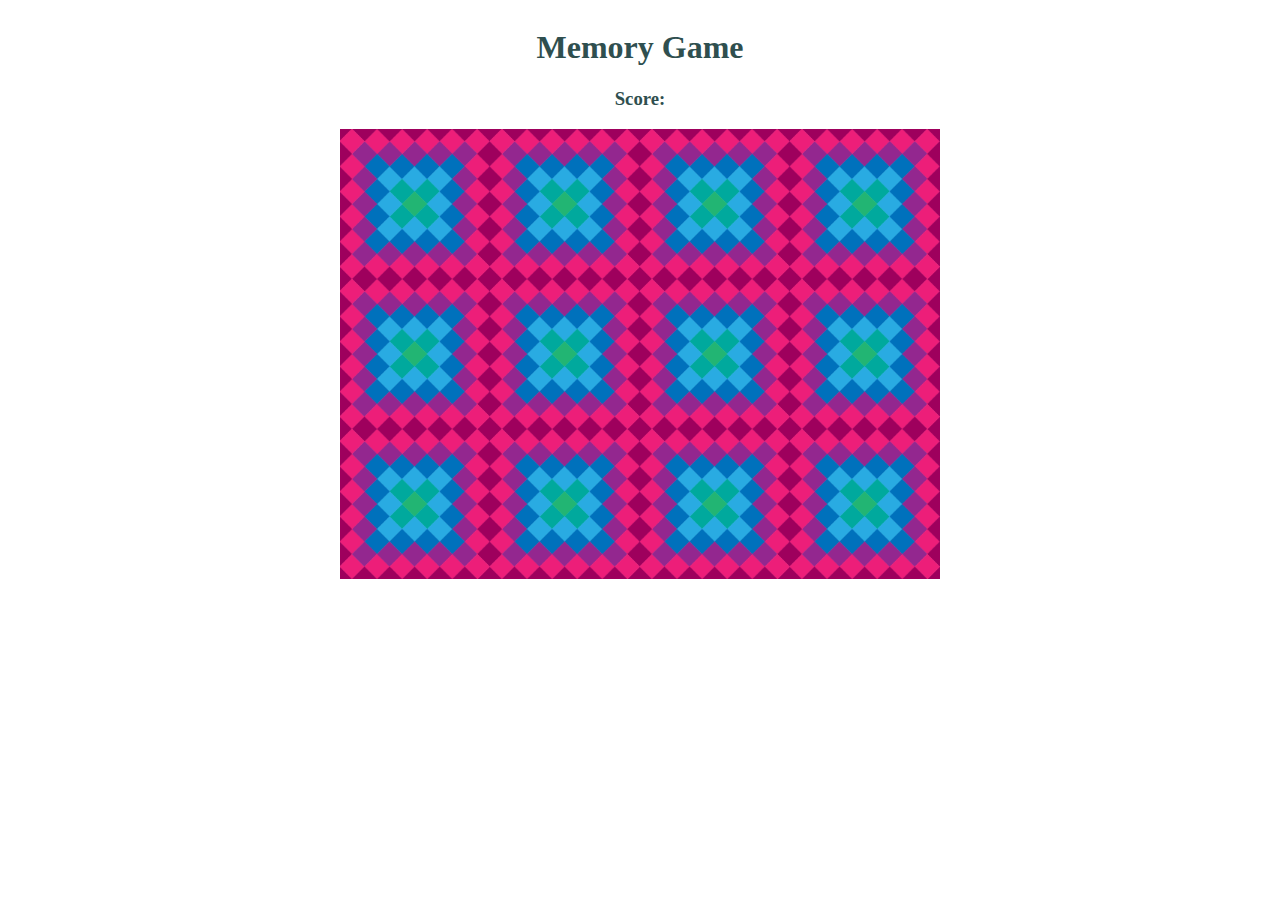
<file: index.html>
<!DOCTYPE html>
<html lang="en">
<head>
    <meta charset="UTF-8">
    <meta name="viewport" content="width=device-width, initial-scale=1.0">
    <title>Memory Game</title>
    <link rel="stylesheet" href="style.css">
    <script src="game.js"></script>
</head>

<body>
    <div class="wrapper">
        <h1>Memory Game</h1>
        <h3>Score: <span id="result"></span></h3>
        <div class="grid"></div>
    </div>

</body>
</html>
</file>
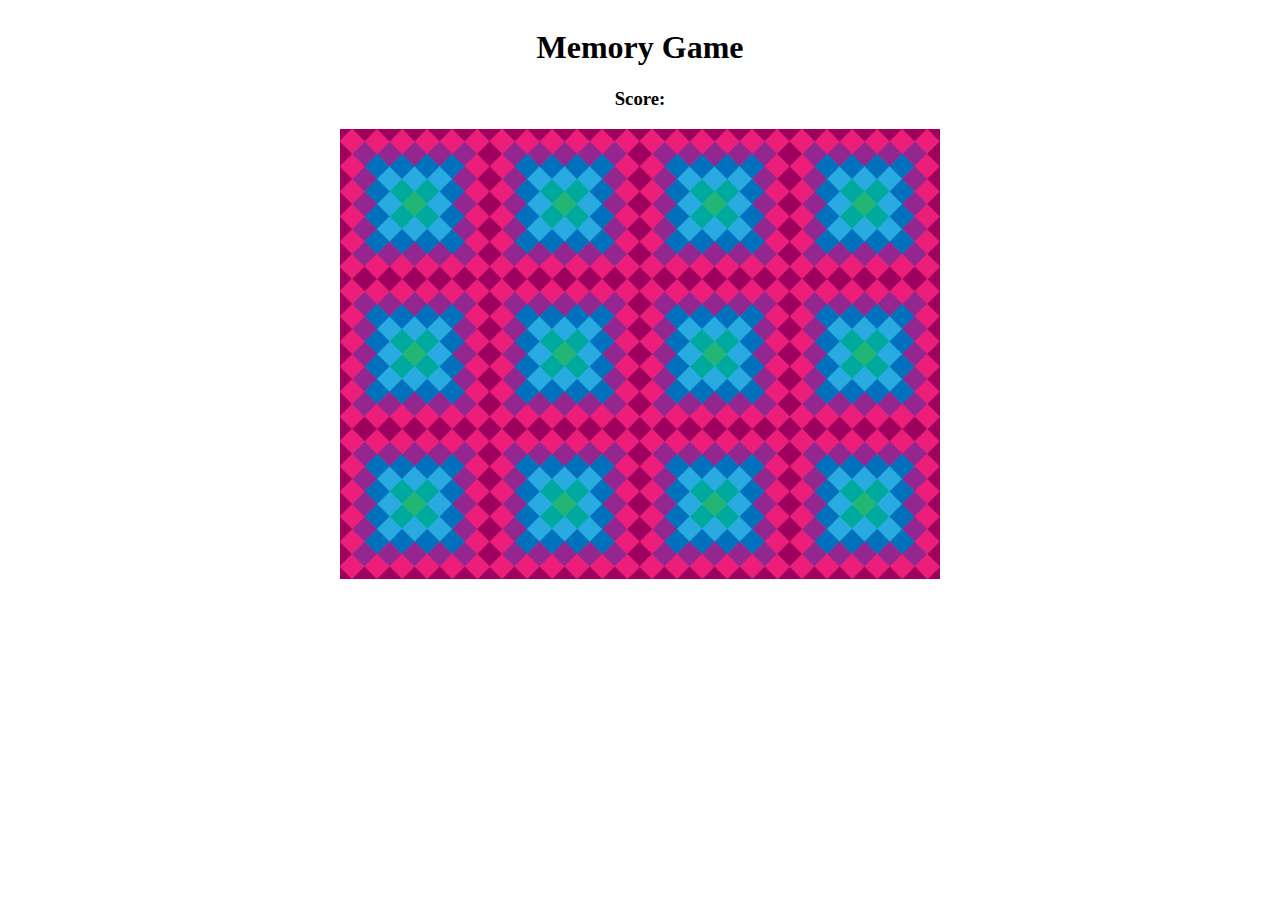
<file: memory-game.html>
<!DOCTYPE html>
<html lang="en">
<head>
    <meta charset="UTF-8">
    <meta name="viewport" content="width=device-width, initial-scale=1.0">
    <title>Memory Game</title>
    <link rel="stylesheet" href="assets/css/style.css">
    <script src="assets/javascript/memory-game.js"></script>
</head>

<body>
    <div class="wrapper">
        <h1>Memory Game</h1>
        <h3>Score: <span id="result"></span></h3>
        <div class="grid"></div>
    </div>

</body>
</html>
</file>
<file: style.css>
body {
    color: darkslategrey;
}

.wrapper {
    margin: auto;
    text-align: center;
    align-content: center;
}

.grid {
    display: flex;
    flex-wrap: wrap;
    height: 240px;
    width: 180px;
    margin: auto;
}

img {
    width: 60px;
    height: 60px;
}

@media screen and (min-width: 300px) {
    .grid {
        width: 270px;
        height: 360px;
    }
    
    img {
        width: 90px;
        height: 90px;    
    }
  }


@media screen and (min-width: 500px) {
    .grid {
        width: 480px;
        height: 360px;
    }
    
    img {
        width: 120px;
        height: 120px;
    }
  }

  @media screen and (min-width: 650px) {
    .grid {
        width: 600px;
        height: 450px;
    }
    
    img {
        width: 150px;
        height: 150px;
    }
  }
</file>
<file: assets/css/style.css>
.wrapper {
    margin: auto;
    text-align: center;
    align-content: center;
}

.grid {
    display: flex;
    flex-wrap: wrap;
    height: fit-content;
    width: 600px;
    margin: auto;
}

img {
    width: 150px;
}
</file>
